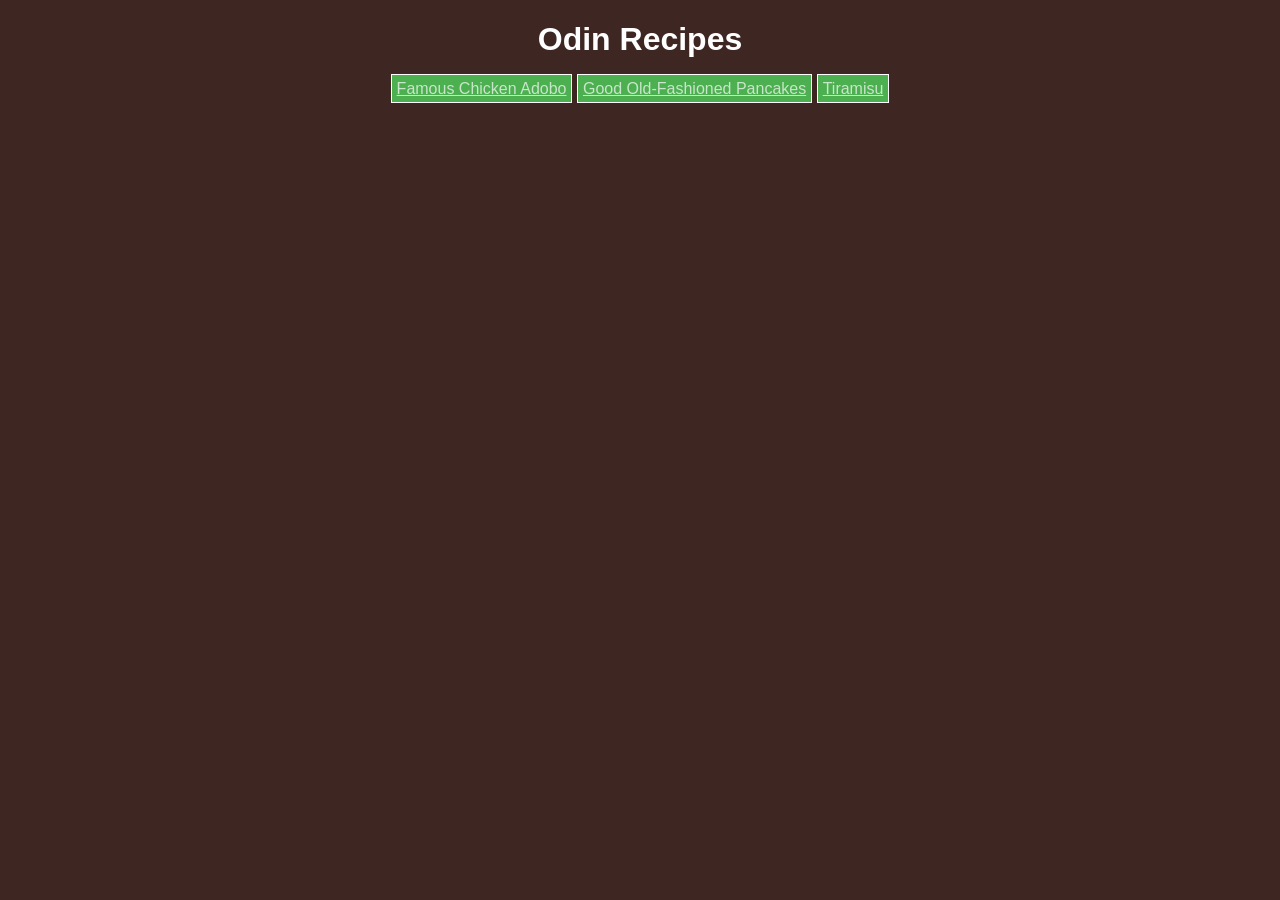
<file: index.html>
<!DOCTYPE html>
<html lang="en">
<head>
    <meta charset="UTF-8">
    <meta name="viewport" content="width=device-width, initial-scale=1.0">
    <link rel="stylesheet" type="text/css" href="styles/main.css">
    <title>Odin Recipes</title>
</head>
<body id="index-page">
    <h1 class="index-title">Odin Recipes</h1>
    <ul id="nav-container">
        <li class="nav-list"><a href="recipes/adobo.html">Famous Chicken Adobo</a></li>
        <li class="nav-list"><a href="recipes/pancake.html">Good Old-Fashioned Pancakes</a></li>
        <li class="nav-list"><a href="recipes/tiramisu.html">Tiramisu</a></li>
    </ul>
</body>
</html>
</file>
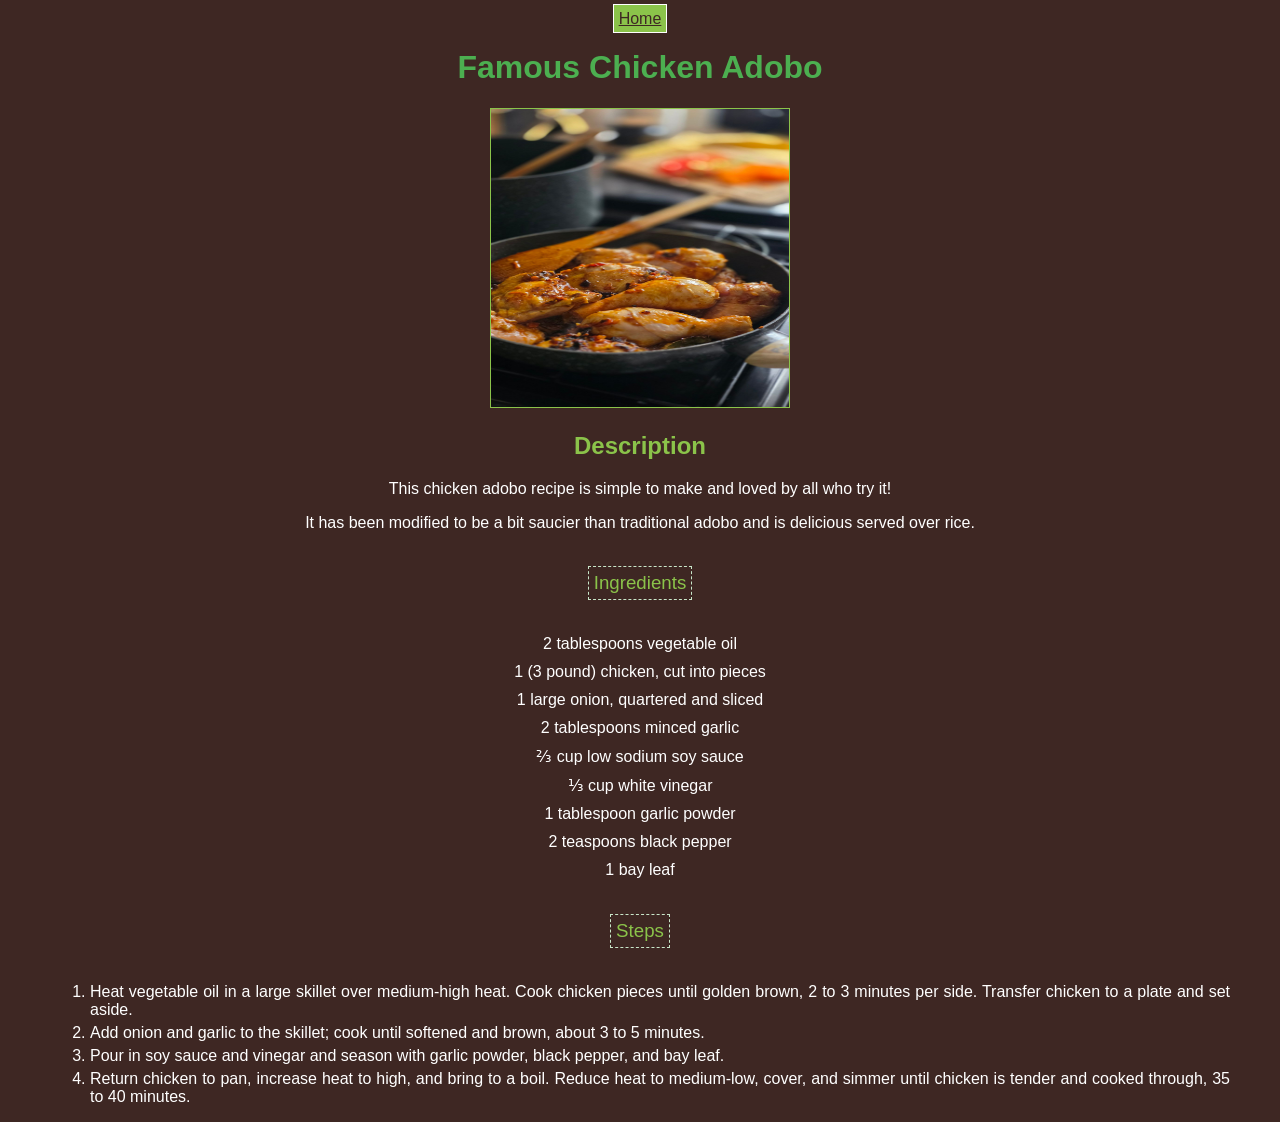
<file: recipes/adobo.html>
<!DOCTYPE html>
<html lang="en">
<head>
    <meta charset="UTF-8">
    <meta name="viewport" content="width=device-width, initial-scale=1.0">
    <link rel="stylesheet" type="text/css" href="../styles/main.css">
    <title>Famous Chicken Adobo</title>
</head>
<body id="adobo-page">
    <a href="../index.html" class="home-link">Home</a>
    <h1 class="recipe-title">Famous Chicken Adobo</h1>
    <img src="../images/adobo.jpg" height="300" width="300" class="recipe-image"/>
    <h2 class="section description">Description</h2>
    <p>This chicken adobo recipe is simple to make and loved by all who try it!</p>
    <p>It has been modified to be a bit saucier than traditional adobo and is delicious served over rice.</p>
    <h3 class="section ingredients">Ingredients</h3>
    <ul id="ingredients-container">
        <li>2 tablespoons vegetable oil</li>
        <li>1 (3 pound) chicken, cut into pieces</li>
        <li>1 large onion, quartered and sliced</li>
        <li>2 tablespoons minced garlic</li>
        <li>⅔ cup low sodium soy sauce</li>
        <li>⅓ cup white vinegar</li>
        <li>1 tablespoon garlic powder</li>
        <li>2 teaspoons black pepper</li>
        <li>1 bay leaf</li>
    </ul>
    <h3 class="section steps">Steps</h3>
    <ol id="steps-container">
        <li>Heat vegetable oil in a large skillet over medium-high heat. Cook chicken pieces until golden brown, 2 to 3 minutes per side. Transfer chicken to a plate and set aside.</li>
        <li>Add onion and garlic to the skillet; cook until softened and brown, about 3 to 5 minutes.</li>
        <li>Pour in soy sauce and vinegar and season with garlic powder, black pepper, and bay leaf.</li>
        <li>Return chicken to pan, increase heat to high, and bring to a boil. Reduce heat to medium-low, cover, and simmer until chicken is tender and cooked through, 35 to 40 minutes.</li>
    </ol>
</body>
</html>
</file>
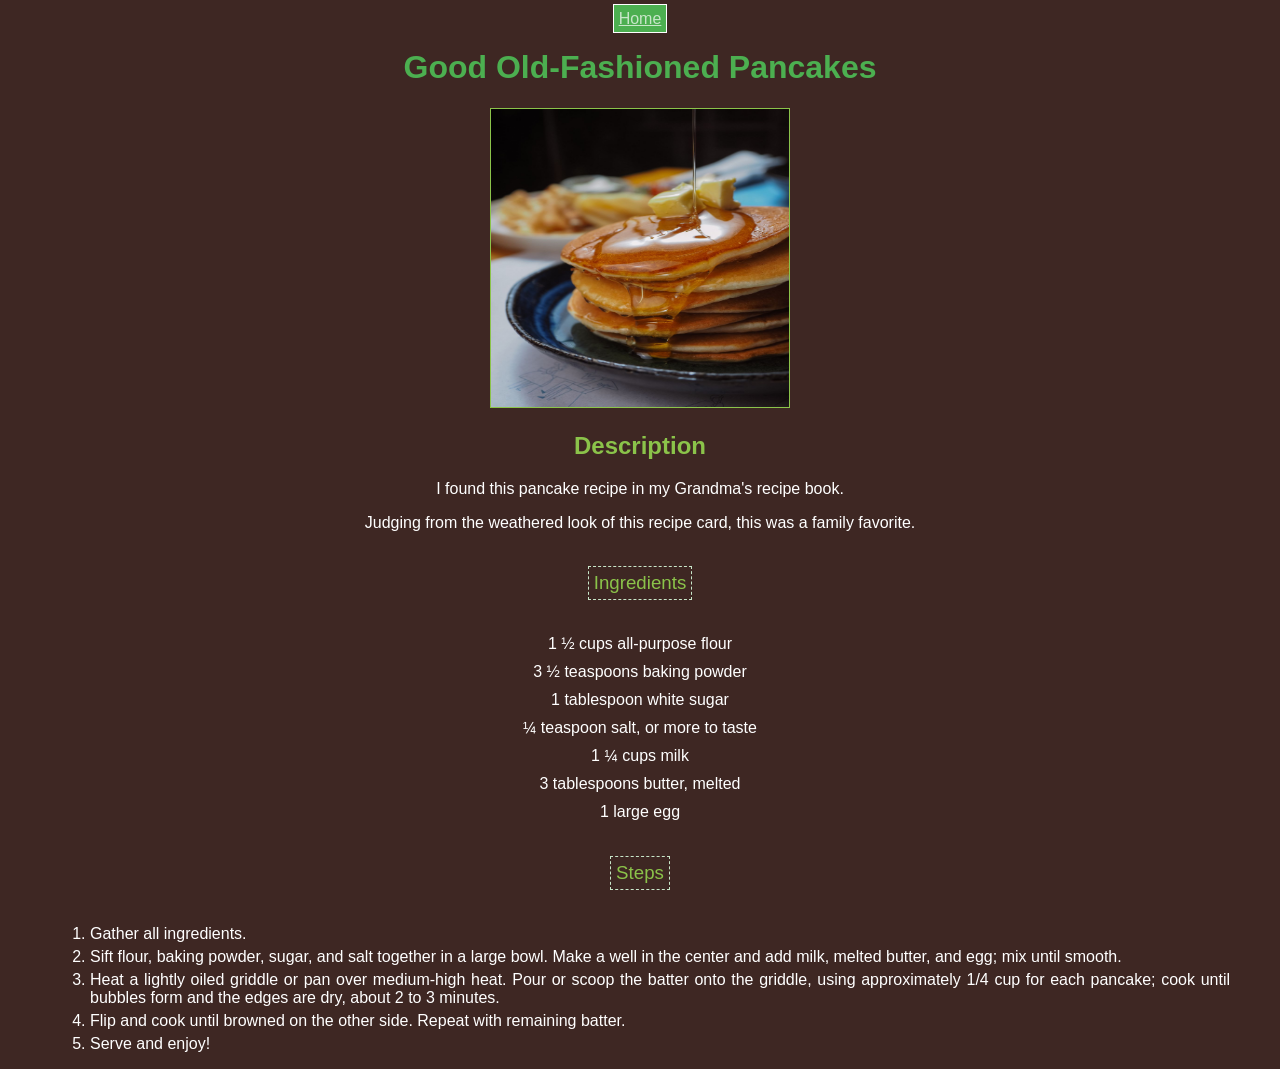
<file: recipes/pancake.html>
<!DOCTYPE html>
<html lang="en">
<head>
    <meta charset="UTF-8">
    <meta name="viewport" content="width=device-width, initial-scale=1.0">
    <link rel="stylesheet" type="text/css" href="../styles/main.css">
    <title>Good Old-Fashioned Pancakes</title>
</head>
<body id="pancake-page">
    <a href="../index.html">Home</a>
    <h1 class="recipe-title">Good Old-Fashioned Pancakes</h1>
    <img src="../images/pancake.jpg" height="300" width="300" class="recipe-image"/>
    <h2 class="section description">Description</h2>
    <p>I found this pancake recipe in my Grandma's recipe book.</p>
    <p>Judging from the weathered look of this recipe card, this was a family favorite.</p>
    <h3 class="section ingredients">Ingredients</h3>
    <ul id="ingredients-container">
        <li>1 ½ cups all-purpose flour</li>
        <li>3 ½ teaspoons baking powder</li>
        <li>1 tablespoon white sugar</li>
        <li>¼ teaspoon salt, or more to taste</li>
        <li>1 ¼ cups milk</li>
        <li>3 tablespoons butter, melted</li>
        <li>1 large egg</li>
    </ul>
    <h3 class="section steps">Steps</h3>
    <ol id="steps-container">
        <li>Gather all ingredients.</li>
        <li>Sift flour, baking powder, sugar, and salt together in a large bowl. Make a well in the center and add milk, melted butter, and egg; mix until smooth.</li>
        <li>Heat a lightly oiled griddle or pan over medium-high heat. Pour or scoop the batter onto the griddle, using approximately 1/4 cup for each pancake; cook until bubbles form and the edges are dry, about 2 to 3 minutes.</li>
        <li>Flip and cook until browned on the other side. Repeat with remaining batter.</li>
        <li>Serve and enjoy!</li>
    </ol>
</body>
</html>
</file>
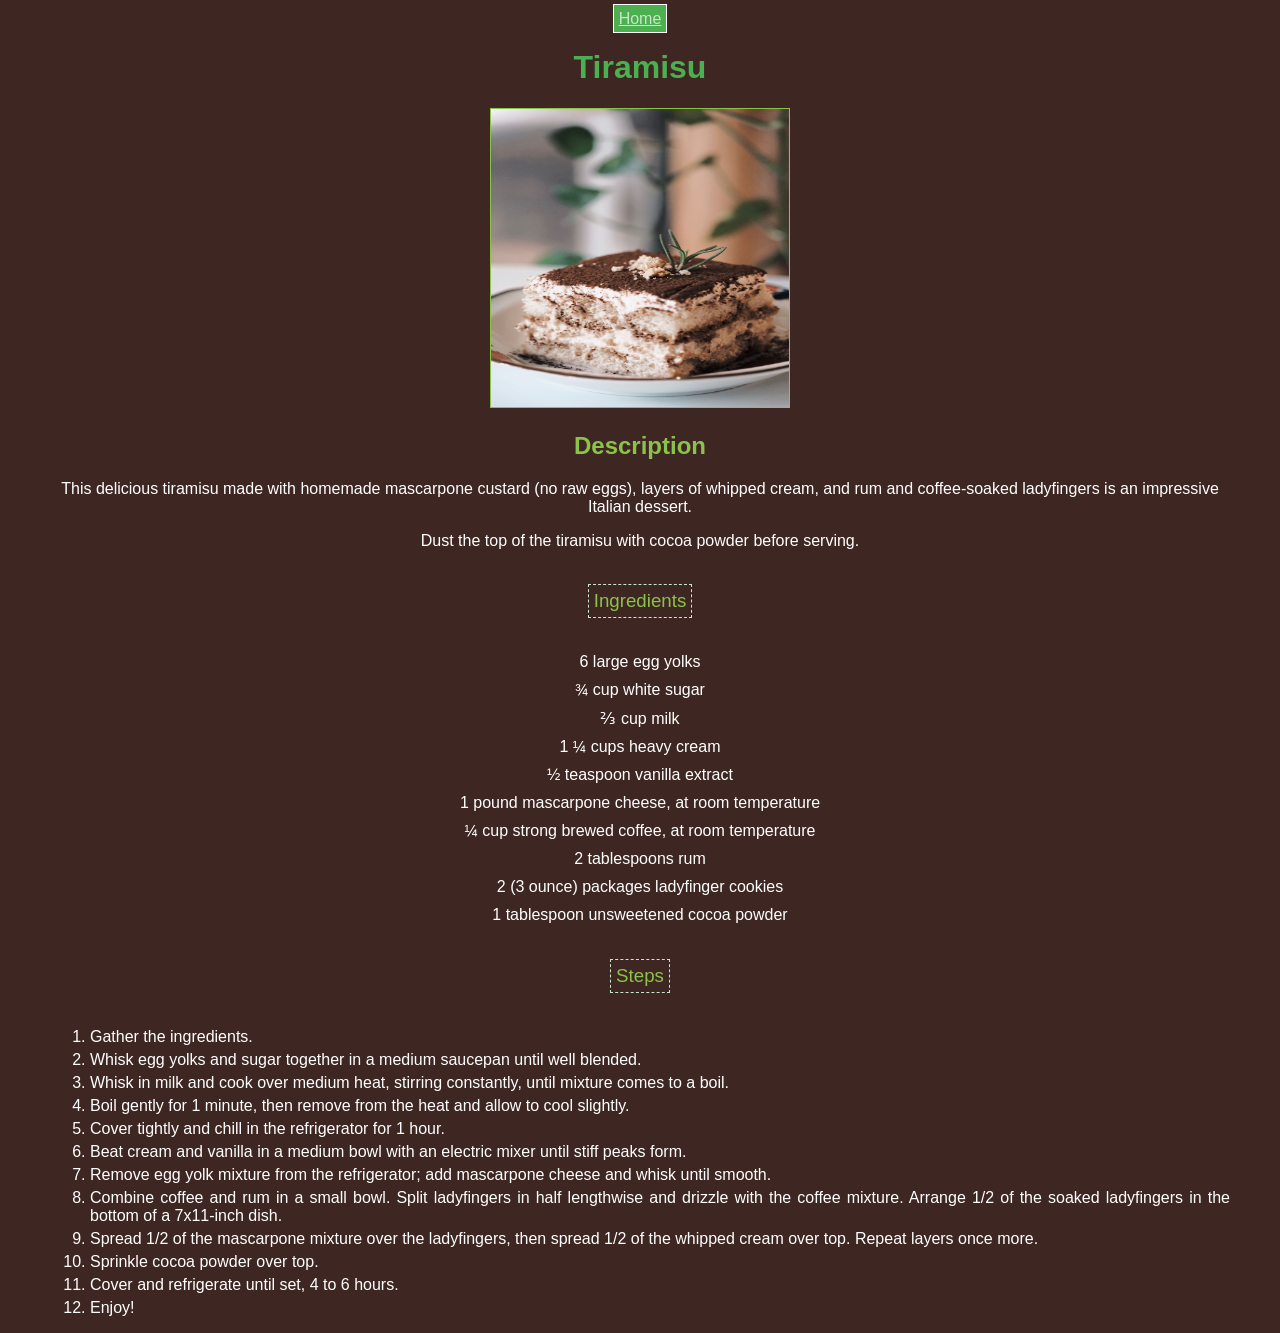
<file: recipes/tiramisu.html>
<!DOCTYPE html>
<html lang="en">
<head>
    <meta charset="UTF-8">
    <meta name="viewport" content="width=device-width, initial-scale=1.0">
    <link rel="stylesheet" type="text/css" href="../styles/main.css">
    <title>Tiramisu</title>
</head>
<body id="tiramisu-page">
    <a href="../index.html">Home</a>
    <h1 class="recipe-title">Tiramisu</h1>
    <img src="../images/tiramisu.jpg" height="300" width="300" class="recipe-image"/>
    <h2 class="section description">Description</h2>
    <p>This delicious tiramisu made with homemade mascarpone custard (no raw eggs), layers of whipped cream, and rum and coffee-soaked ladyfingers is an impressive Italian dessert.</p>
    <p>Dust the top of the tiramisu with cocoa powder before serving.</p>
    <h3 class="section ingredients">Ingredients</h3>
    <ul id="ingredients-container">
        <li>6 large egg yolks</li>
        <li>¾ cup white sugar</li>
        <li>⅔ cup milk</li>
        <li>1 ¼ cups heavy cream</li>
        <li>½ teaspoon vanilla extract</li>
        <li>1 pound mascarpone cheese, at room temperature</li>
        <li>¼ cup strong brewed coffee, at room temperature</li>
        <li>2 tablespoons rum</li>
        <li>2 (3 ounce) packages ladyfinger cookies</li>
        <li>1 tablespoon unsweetened cocoa powder</li>
    </ul>
    <h3 class="section steps">Steps</h3>
    <ol id="steps-container">
        <li>Gather the ingredients.</li>
        <li>Whisk egg yolks and sugar together in a medium saucepan until well blended.</li>
        <li>Whisk in milk and cook over medium heat, stirring constantly, until mixture comes to a boil.</li>
        <li>Boil gently for 1 minute, then remove from the heat and allow to cool slightly.</li>
        <li>Cover tightly and chill in the refrigerator for 1 hour.</li>
        <li>Beat cream and vanilla in a medium bowl with an electric mixer until stiff peaks form.</li>
        <li>Remove egg yolk mixture from the refrigerator; add mascarpone cheese and whisk until smooth.</li>
        <li>Combine coffee and rum in a small bowl. Split ladyfingers in half lengthwise and drizzle with the coffee mixture. Arrange 1/2 of the soaked ladyfingers in the bottom of a 7x11-inch dish.</li>
        <li>Spread 1/2 of the mascarpone mixture over the ladyfingers, then spread 1/2 of the whipped cream over top. Repeat layers once more.</li>
        <li>Sprinkle cocoa powder over top.</li>
        <li>Cover and refrigerate until set, 4 to 6 hours.</li>
        <li>Enjoy!</li>
    </ol>
</body>
</html>
</file>
<file: styles/main.css>
html {
    box-sizing: border-box;
}

*, *::after, *::before {
    box-sizing: inherit;
}

body {
    font-family: 'Segoe UI', Tahoma, Geneva, Verdana, sans-serif;
    background-color: #3E2723;
    color: #FFFFFF;
    margin: 10px auto;
    padding: 0 50px;
    text-align: center;
}

a {
    background-color: #4CAF50;
    color: #C8E6C9;
    border: 1px #FFFFFF solid;
    padding: 5px;
}

#nav-container {
    list-style: none;
    padding: 0;
}
.nav-list {
    display: inline;
    margin-bottom: 20px;
}

.home-link {
    background-color: #8BC34A;
    color: #3E2723;
}

.recipe-title {
    color: #4CAF50;
}

.recipe-image {
    border: 1px #8BC34A solid;
}

.description {
    color: #8BC34A;
}

.ingredients, .steps {
    display: inline-block;
    font-weight: lighter;
    border: 0.5px dashed #C8E6C9;
    padding: 5px;
}

.section {
    color: #8BC34A;
}

#ingredients-container {
    list-style: none;
    padding: 0;
}

#ingredients-container li {
    margin-bottom: 10px;
}

#steps-container {
    text-align: justify;
}

#steps-container li {
    margin-bottom: 5px;
}
</file>
